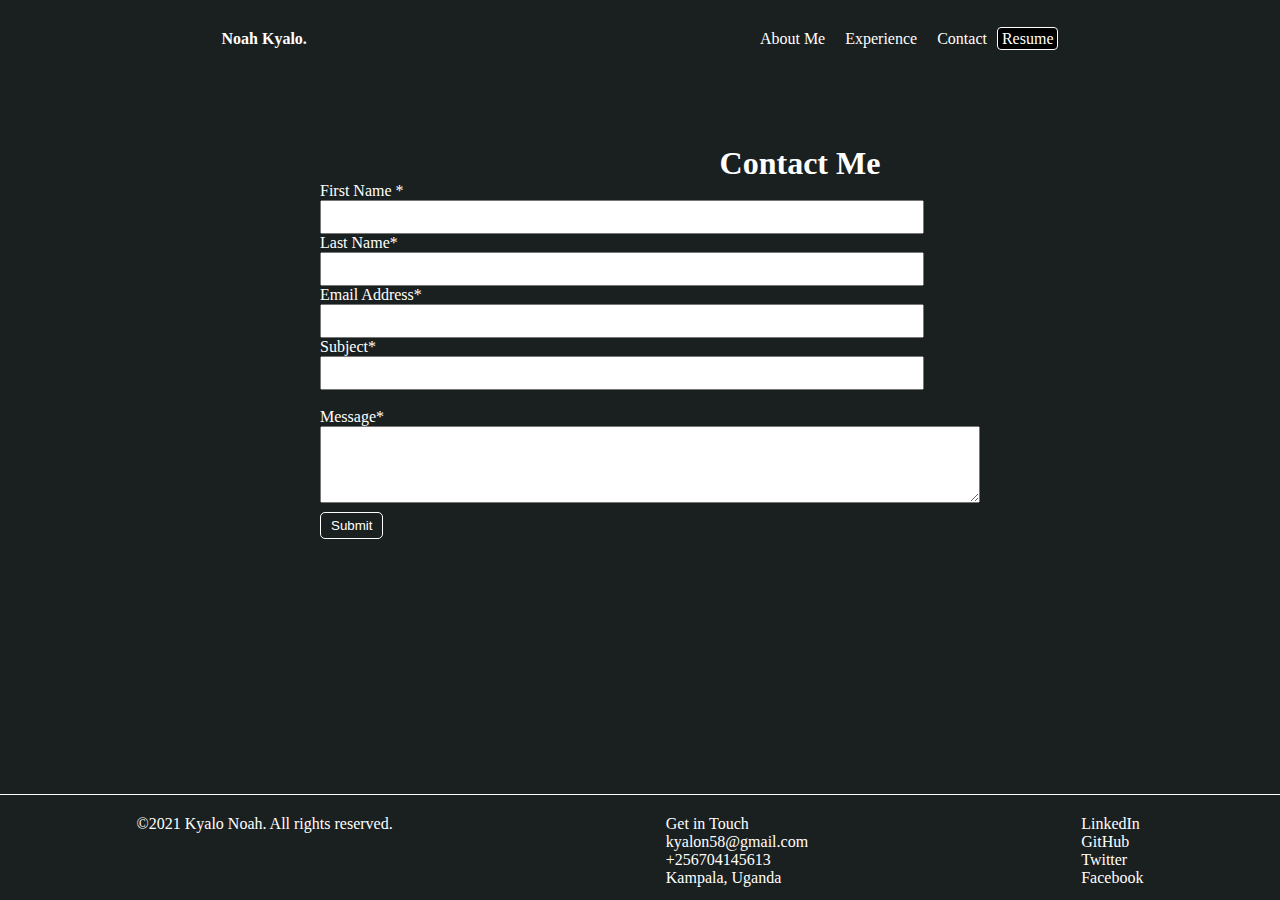
<file: contact.html>
<!DOCTYPE html>
<html lang="en">
  <head>
    <meta charset="UTF-8" />
    <meta http-equiv="X-UA-Compatible" content="IE=edge" />
    <meta name="viewport" content="width=device-width, initial-scale=1.0" />
    <title>Document</title>
    <link rel="stylesheet" href="contact.css"
  </head>
  <body>
    <header class="header">
        <div><a class="logo" href="portifolio1.html">Noah Kyalo.</a></div>
        <nav>
          <ul class="nav-item">
            <li><a class="nav-links" href="portifolio1.html">About Me</a></li>
            <li><a class="nav-links" href="#">Experience</a></li>
            <li><a class="nav-links" href="contact.html">Contact</a></li>
            <li><a class="btn" href="resume.html">Resume</a></li>
          </ul>
        </nav>
      </header>
    <form class="form">
      <div class="name">
        <h1>Contact Me</h1>
        <label>First Name *</label><br />
        <input type="text" class="fname" /><br />
        <label>Last Name*</label><br /><input type="text" class="lname" /><br />
        <label>Email Address*</label><br />
        <input class="email" type="email" /><br />
        <label>Subject*</label><br />
        <input class="subject" type="text" /><br /><br />
        <label>Message*</label><br />
        <textarea class="message" rows="5" cols="80"></textarea>
      </div>
      <button class="submit"><a class="sub" href="#">Submit</a></button>
    </form>
    
    <footer class="footer">
      <div><span>&copy;</span>2021 Kyalo Noah. All rights reserved.</div>
      <div>
          <p>Get in Touch</p>
          <p>kyalon58@gmail.com</p>
          <p>+256704145613</p>
          <p>Kampala, Uganda</p>
    </div>
      <div class="socials">
        <ul class="social">
          <li>
            <a
              class="socials-links"
              href="https://www.linkedin.com/in/noah-kyalo-646b9b1a2/"
              >LinkedIn</a
            >
          </li>
          <li>
            <a class="socials-links" href="https://github.com/KibranKin"
              >GitHub</a
            >
          </li>
          <li>
            <a class="socials-links" href="https://twitter.com/kyalonoah"
              >Twitter</a
            >
          </li>
          <li>
            <a class="socials-links" href="https://facebook.com">Facebook</a>
          </li>
        </ul>
      </div>
    </footer>
  </body>
</html>
</file>
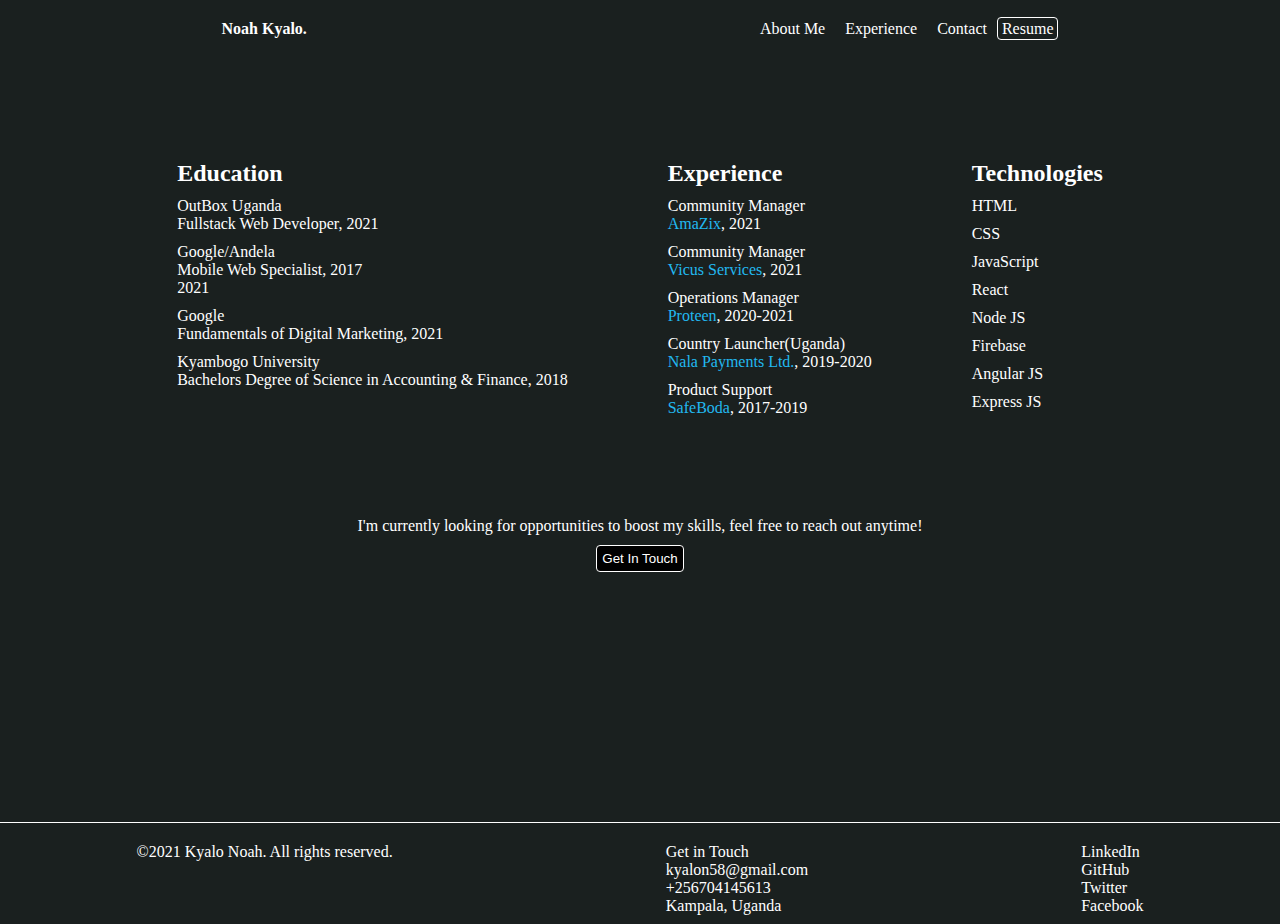
<file: portifolio1.html>
<!DOCTYPE html>
<html lang="en">
  <head>
    <meta charset="UTF-8" />
    <meta http-equiv="X-UA-Compatible" content="IE=edge" />
    <meta name="viewport" content="width=device-width, initial-scale=1.0" />
    <title>Document</title>
    <link rel="stylesheet" href="portifolio1.css" type="text/css" />
  </head>
  <body>
    <header class="header">
      <div><a class="logo" href="about.html">Noah Kyalo.</a></div>
      <nav>
        <ul class="nav-item">
          <li><a class="nav-links" href="#">About Me</a></li>
          <li><a class="nav-links" href="#Experience">Experience</a></li>
          <li><a class="nav-links" href="#get">Contact</a></li>
          <li><a class="btn" href="#">Resume</a></li>
        </ul>
      </nav>
    </header>
    <!--<div class="avator">
        <img class="noah" src="noah.jpg" alt="noah">
    </div>-->
    <main class="main-content">
          <div class="educ">
                <h2 class="edu">Education</h2>
                <div class="school">
                    <p>OutBox Uganda</p>
                    <p>Fullstack Web Developer, 2021</p>
                </div>
                <div class="school">
                    <p>Google/Andela</p>
                    <p>Mobile Web Specialist, 2017</p>2021</p>
                </div>
                <div class="school">
                    <p>Google</p>
                    <p>Fundamentals of Digital Marketing, 2021</p> 
                </div class="school">
                <div class="school">
                    <p>Kyambogo University</p>
                    <p>Bachelors Degree of Science in Accounting & Finance, 2018</p>
                 </div>
          </div>
            <div class="exp">
                <h2 class="edu" id="Experience">Experience</h2>
                <div class="work">
                    <p>Community Manager</p>
                    <p><a class="work-link" href="https://www.amazix.com/">AmaZix</a>, 2021</p>
                </div>
                <div class="work">
                    <p>Community Manager</p>
                    <p><a class="work-link" href="https://www.vicusservices.com/">Vicus Services</a>, 2021</p>
                </div>
                <div class="work">
                    <p>Operations Manager</p>
                    <p><a class="work-link" href="https://weareproteen.com/">Proteen</a>, 2020-2021</p>
                </div>
                <div class="work">
                    <p>Country Launcher(Uganda)</p>
                    <p><a class="work-link" href="https://www.nala.money/">Nala Payments Ltd.</a>, 2019-2020</p>
                </div>
                <div class="work">
                    <p>Product Support</p>
                    <p><a class="work-link" href="https://safeboda.com/">SafeBoda</a>, 2017-2019</p>
                </div>
            </div>
            <div class="skills">
                <h2>Technologies</h2>
                <p class="code">HTML</p>
                <p class="code">CSS</p>
                <p class="code">JavaScript</p>
                <p class="code">React</p>
                <p class="code">Node JS</p>
                <p class="code">Firebase</p>
                <p class="code">Angular JS</p>
                <p class="code">Express JS</p>

            </div>
    </main>
    <div class="touch" id="get">
        <p></p>
        <p>I'm currently looking for opportunities to boost my skills, feel free to reach out anytime!</p>
        <button class="button"><a class="cont" href="contact.html">Get In Touch</a></button>
    </div>
    <footer class="footer">
      <div><span>&copy;</span>2021 Kyalo Noah. All rights reserved.</div>
      <div>
          <p>Get in Touch</p>
          <p>kyalon58@gmail.com</p>
          <p>+256704145613</p>
          <p>Kampala, Uganda</p>
    </div>
      <div class="socials">
        <ul class="social">
          <li>
            <a
              class="socials-links"
              href="https://www.linkedin.com/in/noah-kyalo-646b9b1a2/"
              >LinkedIn</a
            >
          </li>
          <li>
            <a class="socials-links" href="https://github.com/KibranKin"
              >GitHub</a
            >
          </li>
          <li>
            <a class="socials-links" href="https://twitter.com/kyalonoah"
              >Twitter</a
            >
          </li>
          <li>
            <a class="socials-links" href="https://facebook.com">Facebook</a>
          </li>
        </ul>
      </div>
    </footer>
  </body>
</html>
</file>
<file: contact.css>
*{
    padding: 0;
    margin: 0;
}
/* Start of Header styling*/
.header{
    display:flex;
    justify-content: space-around;
    background-color: #1a201f;
    top:0;
    z-index: 999;
    height:50px;
    position: sticky;
    padding-top: 30px;
}
.nav-item{
    display:flex;
    list-style-type: none;
}
.nav-links{
    color:white;
    text-decoration: none;
    padding: 40px 10px;
}
.nav-links:hover{
    color: #ffd343;
    border-top: 2px solid red;
}
.logo{
    text-decoration: none;
    color: white;
    font-weight: bolder;
}
.logo:hover{
    color:#ffd343;
}
.btn{
    border: 1px solid white;
    background-color:black;
    color: white;
    padding: 2px 4px;
    border-radius:4px;
    text-decoration: none;

}
.btn:hover{
    cursor: pointer;
    color: #ffd343;
    border: 1px solid #ffd343;
}

/* End of Main styling*/
/* Start of Main styling*/
body{
    background-color:#1a201f;
}
.form{
margin-top: 60px;
color: white;
padding-top: 5px;
padding-bottom: 5px;
}
.fname{
    width: 600px;
    height: 30px;
}
.lname{
    width: 600px;
    height: 30px;
}
.email{
    width: 600px;
    height: 30px;
}
.subject{
    width: 600px;
    height: 30px;
}
.name{
    justify-items: center;
    align-items: center;
    padding-left: 320px;
}
.submit{
    margin-left: 320px;
    margin-top: 5px;
    padding:5px 10px;
    background-color:#1a201f;
    border: 1px solid white;
    border-radius: 5px;
}
.submit:hover{
    cursor: pointer;
    color: #ffd343;
    border: 1px solid #ffd343;

}
.sub{
    text-decoration: none;
    color: white;
    /*background-color:#1a201f;*/
}
.sub:hover{
    cursor: pointer;
    color: #ffd343;
   
}
/* End of main styling */
/* Begining of footer styling */
.footer{
    background-color: #1a201f;
    border-top: 1px solid white;
    color: white;
    display: flex;
    justify-content:space-around;
    height: 80px;
    padding-top: 20px;
    margin-top:250Px;
}
.socials-links {
    text-decoration: none;
    color:white;
    padding-top: 10px;
    padding-bottom: 10px;

}
.socials-links:hover{
    text-decoration:underline white 2px;
}
.social{
    list-style-type: none;
}
.title{
    font-weight: bolder;
}
/* End of footer styling */
</file>
<file: portifolio1.css>
*{
    margin: 0;
    padding: 0;
}
/* Start of header styling*/
.header{
    display:flex;
    justify-content: space-around;
    background-color: #1a201f;
    top:0;
    z-index: 999;
    height:40px;
    position: sticky;
    padding-top: 20px;
}
.nav-item{
    display:flex;
    list-style-type: none;
}
.nav-links{
    color:white;
    text-decoration: none;
    padding: 40px 10px;
}
.nav-links:hover{
color: #ffd343;

}

.logo{
    text-decoration: none;
    color: white;
    font-weight: bolder;
}
.logo:hover{
    color:#ffd343;
}
.btn{
    border: 1px solid white;
    background-color:black black;
    color: white;
    padding: 2px 4px;
    border-radius:4px;
    text-decoration: none;

}
.btn:hover{
    cursor: pointer;
    color: #ffd343;
    background-color:black;
    border: 1px solid #ffd343;
}
/*end of header styling*/

/* Start of main styling*/
    
    
body{
    background-color:#1a201f;
    color: white;
}
.avator{
text-align: center;
}
.noah{
    height:200px;
    width: 200px;
    border: 1px solid black;
    border-radius: 10000px;
    margin-top: 20px;
    padding: 10px;
}
.main-content{
    display: flex;
    flex-direction: row;
    justify-content: center;
    margin-top: 100px;

}
.work-link{
    text-decoration: none;
    color: #22b8f0;
}
.work-link:hover{
    color: #ffd343;
}
.educ{
    padding-right: 50px;
    padding-left: 50px;
}
.skills{
    padding-right: 50px;
    padding-left: 50px;
}
.exp{
    padding-right: 50px;
    padding-left: 50px;
}
.work{
    padding-top: 10px;

}
.school{
    padding-top: 10px;
}
.code{
    padding-top: 10px;
}
.touch{
    text-align: center;
    margin-top: 100px;
}

.button{
    margin-top: 10px;
    border: 1px solid white;
    color: white;
    background-color:black;
    padding: 5px;
    border-radius: 4px;
}
.button:hover{
    border: 1px solid #ffd343;
    cursor: pointer;
    color:#ffd343
}
.cont{
    text-decoration: none;
    color: white;
}
.cont:hover{
    color:#ffd343;
}
/* Start of footer styling*/
.footer{
    background-color: #1a201f;
    border-top: 1px solid white;
    color: white;
    display: flex;
    justify-content:space-around;
    height: 80px;
    padding-top: 20px;
    margin-top:250Px;
}

.socials-links {
    text-decoration: none;
    color:white;
    padding-top: 10px;
    padding-bottom: 10px;

}
.socials-links:hover{
    color:#ffd343;
    transition: 0.3s;
   
}
.social{
    list-style-type: none;
}
.title{
    font-weight: bolder;
}
/*end of footer styling*/
</file>
